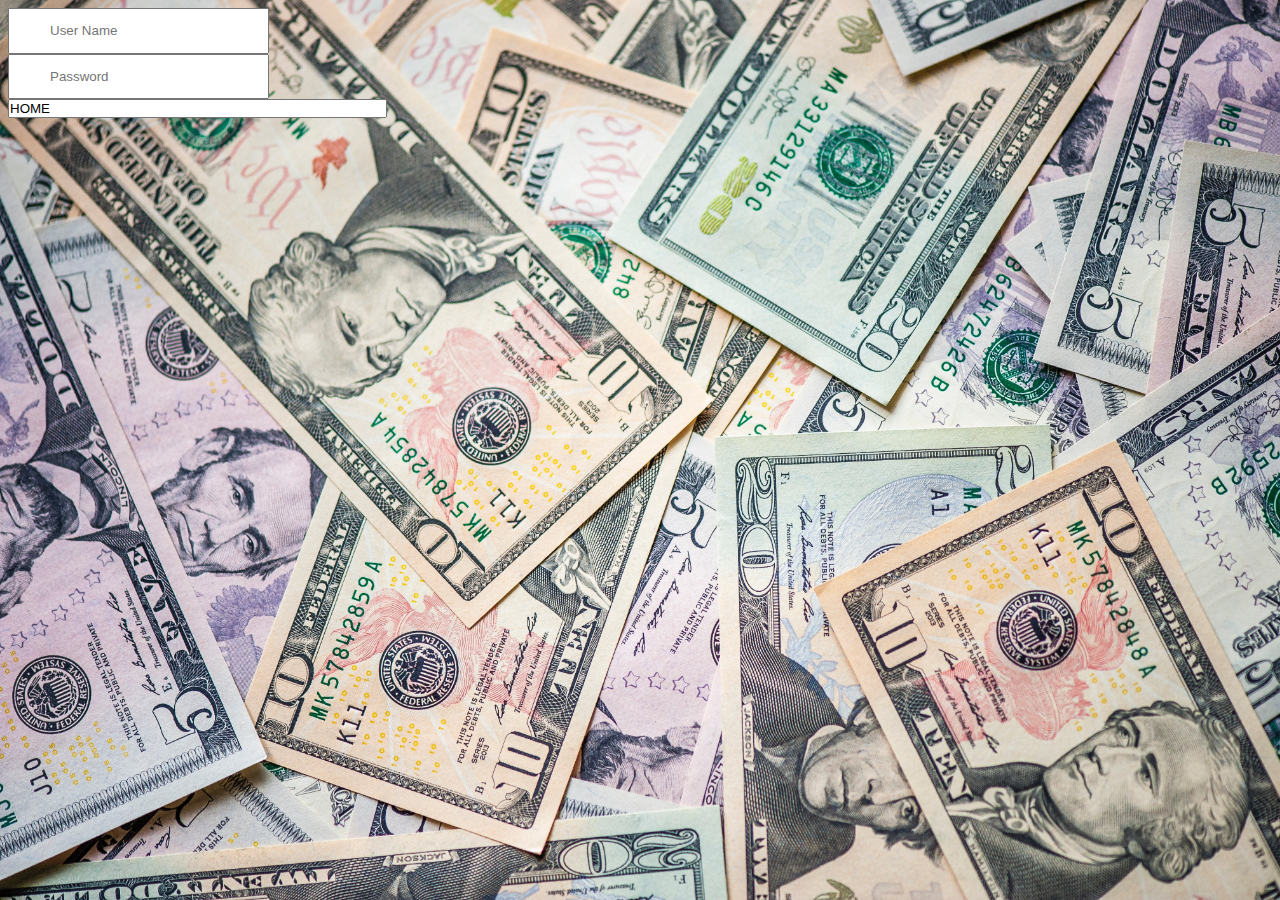
<file: login/text.html>
<!DOCTYPE html>
<html lang="en">
<head>
    <meta charset="UTF-8">
    <meta http-equiv="X-UA-Compatible" content="IE=edge">
    <meta name="viewport" content="width=device-width, initial-scale=1.0">
    <link href="https://cdn.jsdelivr.net/npm/bootstrap@5.1.3/dist/css/bootstrap.min.css" rel="stylesheet" 
    integrity="sha384-1BmE4kWBq78iYhFldvKuhfTAU6auU8tT94WrHftjDbrCEXSU1oBoqyl2QvZ6jIW3" 
    crossorigin="anonymous">
    <title>login</title>
    <link href="../css/styles1.css" type="text/css" rel="stylesheet">
</head>
<body>
<div class="login container  d-flex align-center justify-between flex-column align-center">
    <div>
        <a><input class="signup" type="text" placeholder="User Name"></a>
    </div>
    <div>
        <a><input class="signup" type="text" placeholder="Password"></a>
    </div>

<div>
    <a href="./index.html"><input class="btn btn-primary cursor-pointer" value="HOME" placeholder="Password"></a>
</div>
</div>

</div>
</body>
</html>
</file>
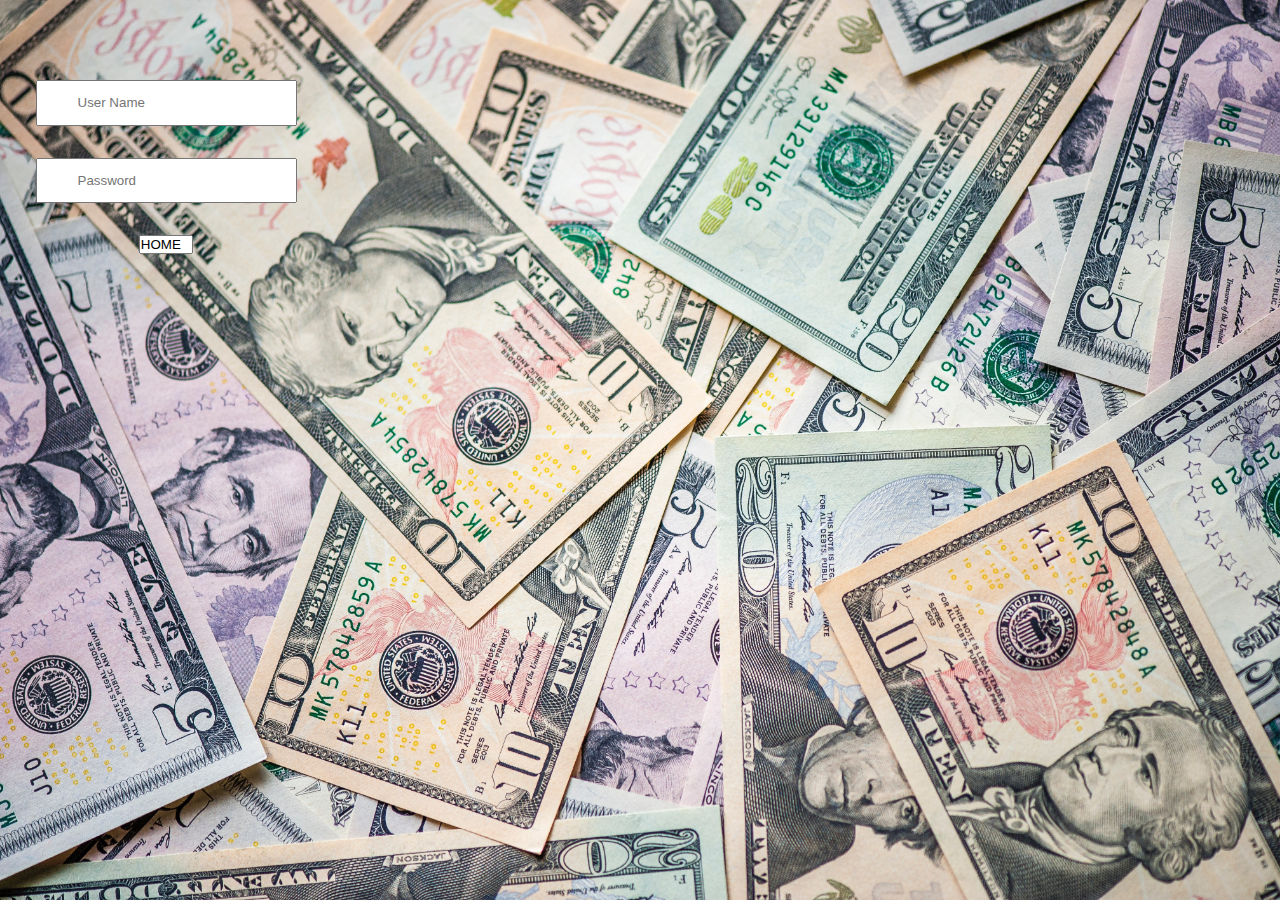
<file: signup/text.html>
<!DOCTYPE html>
<html lang="en">
<head>
    <meta charset="UTF-8">
    <meta http-equiv="X-UA-Compatible" content="IE=edge">
    <meta name="viewport" content="width=device-width, initial-scale=1.0">
    <link href="https://cdn.jsdelivr.net/npm/bootstrap@5.1.3/dist/css/bootstrap.min.css" rel="stylesheet" 
    integrity="sha384-1BmE4kWBq78iYhFldvKuhfTAU6auU8tT94WrHftjDbrCEXSU1oBoqyl2QvZ6jIW3" 
    crossorigin="anonymous">
    <title>login-content</title>
    <link href="../css/styles1.css" type="text/css" rel="stylesheet">
</head>
<body>
<div class="login-1 container  d-flex align-center justify-between flex-column align-center">
    <div>
        <a><input class="signup" type="text" placeholder="User Name"></a>
    </div>
    <div>
        <a><input class="signup" type="text" placeholder="Password"></a>
    </div>

<div>
    <a href="/index.html"><input class="btn btn-primary cursor-pointer" value="HOME" placeholder="Password"></a>
</div>
</div>

</div>
</body>
</html>
</file>
<file: css/styles1.css>
*{
    margin: o;
    padding: 0;
    box-sizing: border-box;
}
    body{
        background-image:url("../images/bg0.jpg");
        background-repeat: no-repeat;
        background-size:cover;
        background-attachment: fixed;
    
}

.login-1{
    display: flex;
    justify-content:space-between;
    align-items: center;
    flex-direction: column;
     text-align: center;
     gap: 2em;
    /* padding: 0em 1em; */
    margin-top: 5em;
    width: 25%;
}
/* .btn{
    display: block;
    margin: 0 auto;
} */

.signup{
    padding:1em 3em ;
    /* gap:1em; */

}
.btn-primary{
cursor: pointer;
width: 30%;
}
.btn-home{
    /* display: block;
    margin: 0 auto; */
    display: flex;
    align-items: center;
    justify-content: center;
text-align: center;
/* padding:4em; */
/* padding-bottom: 2em; */
}
</file>
